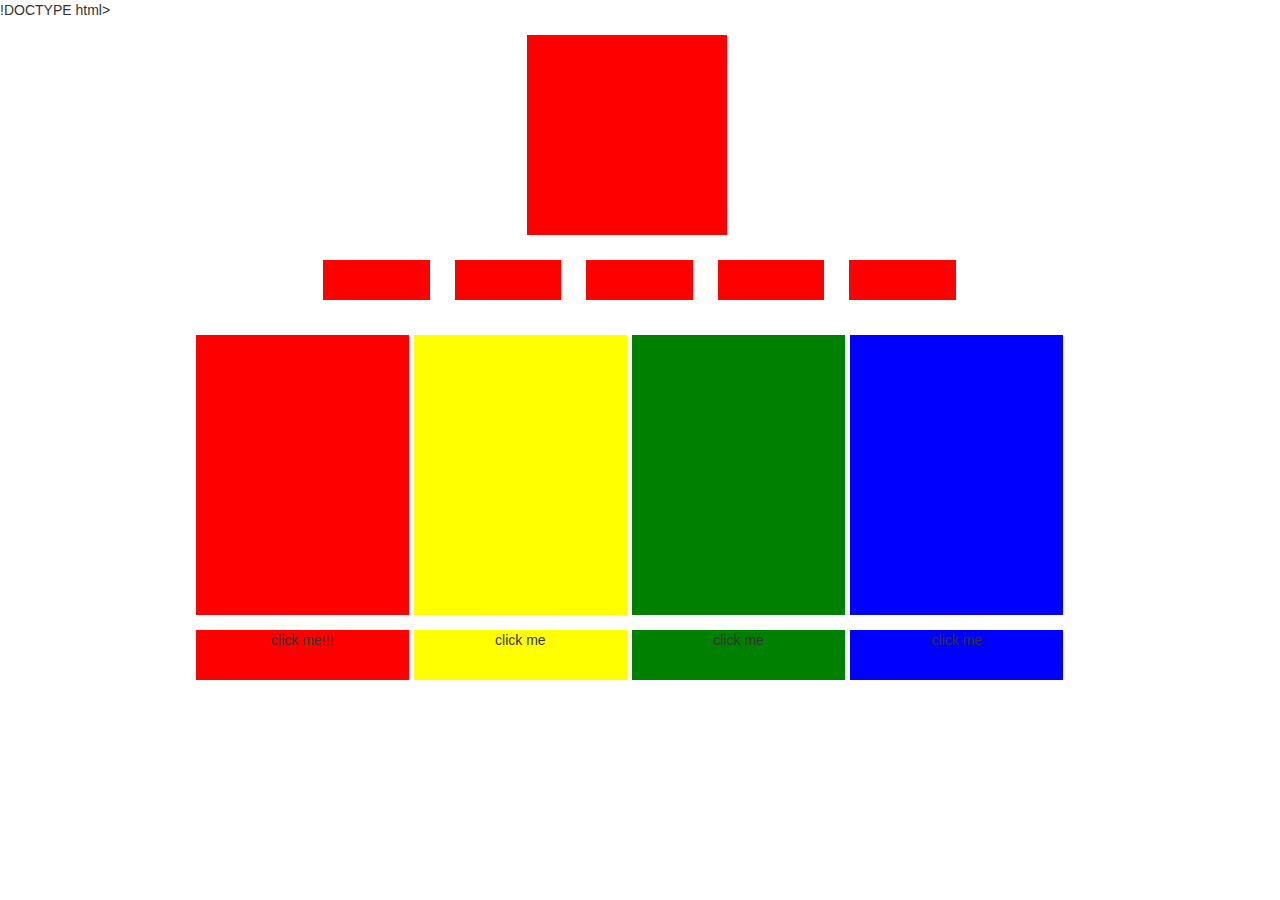
<file: multitab/index.html>
!DOCTYPE html>
<html lang="en">
  <head>
    <meta charset="utf-8">
    <meta http-equiv="X-UA-Compatible" content="IE=edge">
    <meta name="viewport" content="width=device-width, initial-scale=1">
    <title>Bootstrap 101 Template</title>

    <!-- Bootstrap -->
    <link href="css/bootstrap.min.css" rel="stylesheet">
    <link href="css/main.css" rel="stylesheet">

  </head>
  <body>
      <div id="top">
      <div id="header" class="row row-centered">
        <div id="logo" class="col col-centered">
        </div>
        <div id="name">
        </div>
      </div>
      
      <div id="topnav" class="row row-centered">
        <div class="col-md-1 col-centered"></div>
        <div class="col-md-1 col-centered"></div>
        <div class="col-md-1 col-centered"></div>
        <div class="col-md-1 col-centered"></div>
        <div class="col-md-1 col-centered"></div>
      </div>

      <div id="pics" class="row row-centered">
        <div class="col-md-2 col-centered workpic1"></div>
        <div class="col-md-2 col-centered workpic2"></div>
        <div class="col-md-2 col-centered workpic3"></div>
        <div class="col-md-2 col-centered workpic4"></div>
      </div>
    </div>

      <div id="tabs" class="row row-centered">
        <div class="col-md-2 col-centered workdesc1" onclick="showWork(1)">click me!!!</div>
        <div class="col-md-2 col-centered workdesc2" onclick="showWork(2)">click me</div>
        <div class="col-md-2 col-centered workdesc3" onclick="showWork(3)">click me</div>
        <div class="col-md-2 col-centered workdesc4" onclick="showWork(4)">click me</div>
      </div>

    <div id="bottom1">
      <div id="slider1" class="row row-centered">
        <div class="col-md-8 col-centered"></div>
      </div>

      <div id="textA1" class="row row-centered">
        <div class="col-md-8 col-centered"></div>
      </div>

      <div id="textB1" class="row row-centered">
        <div class="col-md-4 col-centered"></div>
        <div class="col-md-4 col-centered"></div>
      </div>

      <div id="footer1" class="row row-centered">
        <div class="col-md-8 col-centered"></div>
      </div>
    </div>
    
        <div id="bottom2">
      <div id="slider2" class="row row-centered">
        <div class="col-md-8 col-centered"></div>
      </div>

      <div id="textA2" class="row row-centered">
        <div class="col-md-8 col-centered"></div>
      </div>

      <div id="textB2" class="row row-centered">
        <div class="col-md-4 col-centered"></div>
        <div class="col-md-4 col-centered"></div>
      </div>

      <div id="footer2" class="row row-centered">
        <div class="col-md-8 col-centered"></div>
      </div>
    </div>

    <div id="bottom3">
      <div id="slider3" class="row row-centered">
        <div class="col-md-8 col-centered"></div>
      </div>

      <div id="textA3" class="row row-centered">
        <div class="col-md-8 col-centered"></div>
      </div>

      <div id="textB3" class="row row-centered">
        <div class="col-md-4 col-centered"></div>
        <div class="col-md-4 col-centered"></div>
      </div>

      <div id="footer3" class="row row-centered">
        <div class="col-md-8 col-centered"></div>
      </div>
    </div>

    <div id="bottom4">
      <div id="slider4" class="row row-centered">
        <div class="col-md-8 col-centered"></div>
      </div>

      <div id="textA4" class="row row-centered">
        <div class="col-md-8 col-centered"></div>
      </div>

      <div id="textB4" class="row row-centered">
        <div class="col-md-4 col-centered"></div>
        <div class="col-md-4 col-centered"></div>
      </div>

      <div id="footer4" class="row row-centered">
        <div class="col-md-8 col-centered"></div>
      </div>
    </div>

    <script src="http://ajax.googleapis.com/ajax/libs/jquery/2.1.1/jquery.min.js"></script>
    <script src="js/main.js"></script>
    <!-- jQuery (necessary for Bootstrap's JavaScript plugins) -->
    <script src="https://ajax.googleapis.com/ajax/libs/jquery/1.11.1/jquery.min.js"></script>
    <!-- Include all compiled plugins (below), or include individual files as needed -->
    <script src="js/bootstrap.min.js"></script>
  </body>
</html>
</file>
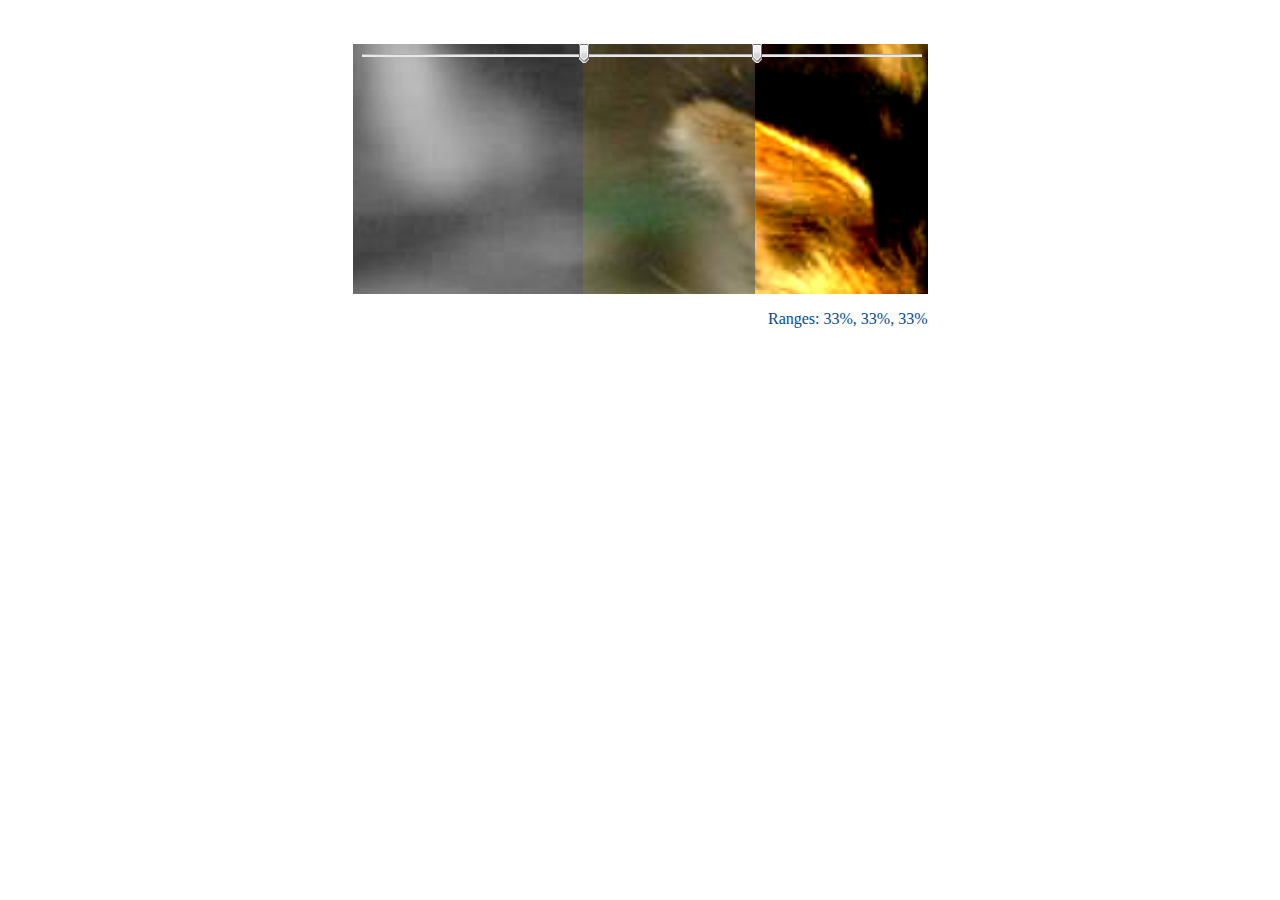
<file: slider/range.html>
<!DOCTYPE html>
<html lang="en">
<head>
  <title>colResizable &#8211; range slider demo</title>  
  <link rel="stylesheet" type="text/css" href="css/main.css" />  
  <script  src="js/jquery.js"></script>
  <script  src="js/colResizable-1.3.min.js"></script>
  <script  src="reveal.js"></script>
  
</head>
<body>
	<div class="center">
		<br/><br/>
		
		<div id="slider">
			<table id="range" width="100%" cellspacing="0" cellpadding="0">
				<tr>
					<td width="25%" height="250px;" style="background: url('2.jpg') no-repeat fixed; background-size: cover;"></td>
					<td width="25%" height="250px;" style="background: url('1.jpg') no-repeat fixed; background-size: cover;"></td>
					<td width="25%" height="250px;" style="background: url('3.jpg') no-repeat fixed; background-size: cover;"></td>
				</tr>
			</table>	
		</div>
		
		<p id="text">Ranges: 33%, 33%, 33%</p>
		
		<br/><br/>

	</div>	
		

	
		
 </body>
 </html>
</file>
<file: multitab/css/main.css>
#topnav{
	text-align: center;
}

#header{
	text-align: center;
}

#logo{
	width: 200px;
	height: 200px;
	margin-top: 15px;
	background-color: red;
}

.row{
	width: 100%;
}
.col-md-1{
	height: 40px;
	margin:25px;
	background-color: red;
}

.col-md-2{
	margin: 5px;
}

.col-md-4{
	height: 300px;
	margin: 5px;
}

.col-md-8{
	margin: 5px;
	height: 300px;
}

.workpic1{
	height: 280px;
	background-color: red;
}

.workpic2{
	height: 280px;
	background-color: yellow;
}

.workpic3{
	height: 280px;
	background-color: green;
}

.workpic4{
	height: 280px;
	background-color: blue;
}

.workdesc1{
	height: 50px;
	cursor: pointer;
	background-color: red;
}

.workdesc2{
	height: 50px;
	cursor: pointer;
	background-color: yellow;
}

.workdesc3{
	height: 50px;
	cursor: pointer;
	background-color: green;
}

.workdesc4{
	height: 50px;
	cursor: pointer;
	background-color: blue;
}

.row-centered {
    text-align:center;
}
.col-centered {
    display:inline-block;
    float:none;
    /* reset the text-align */
    text-align:center;
    /* inline-block space fix */
    margin-right:-4px;
}

#bottom1 .col-md-2{
	background-color:red;
}
#bottom1 .col-md-4{
	background-color:red;
}
#bottom1 .col-md-8{
	background-color:red;
}
#bottom2 .col-md-2{
	background-color:yellow;
}
#bottom2 .col-md-4{
	background-color:yellow;
}
#bottom2 .col-md-8{
	background-color:yellow;
}
#bottom3 .col-md-2{
	background-color:green;
}
#bottom3 .col-md-4{
	background-color:green;
}
#bottom3 .col-md-8{
	background-color:green;
}
#bottom4 .col-md-2{
	background-color:blue;
}
#bottom4 .col-md-4{
	background-color:blue;
}
#bottom4 .col-md-8{
	background-color:blue;
}
</file>
<file: slider/css/main.css>
body{
	background-color: white;
	text-align:center;
	
}


.center{
	text-align:left;
	margin-left: auto;
	margin-right: auto;	
	width:575px;
}



#range{
	border:none;
	height:37px;

}

#slider:before{
	display:block;
	background-image: url('../img/rangeBar.png');	
	background-position:0px 10px;
	background-repeat: repeat-x;
	margin-left:9px;
	width:560px;
	height:30px;
	position:relative;
	position:absolute;
	content:""
}

#range td{
	border:none;
}

.rangeGrip{
	width:10px;
	height:19px;
	cursor:e-resize;
	background-image: url('../img/slider.png');
	z-index:8;
}


.rangeDrag .rangeGrip, .rangeGrip:hover{
	background-position:right;
}

#text{
	color:#034a92;
	float:right;

}
</file>
